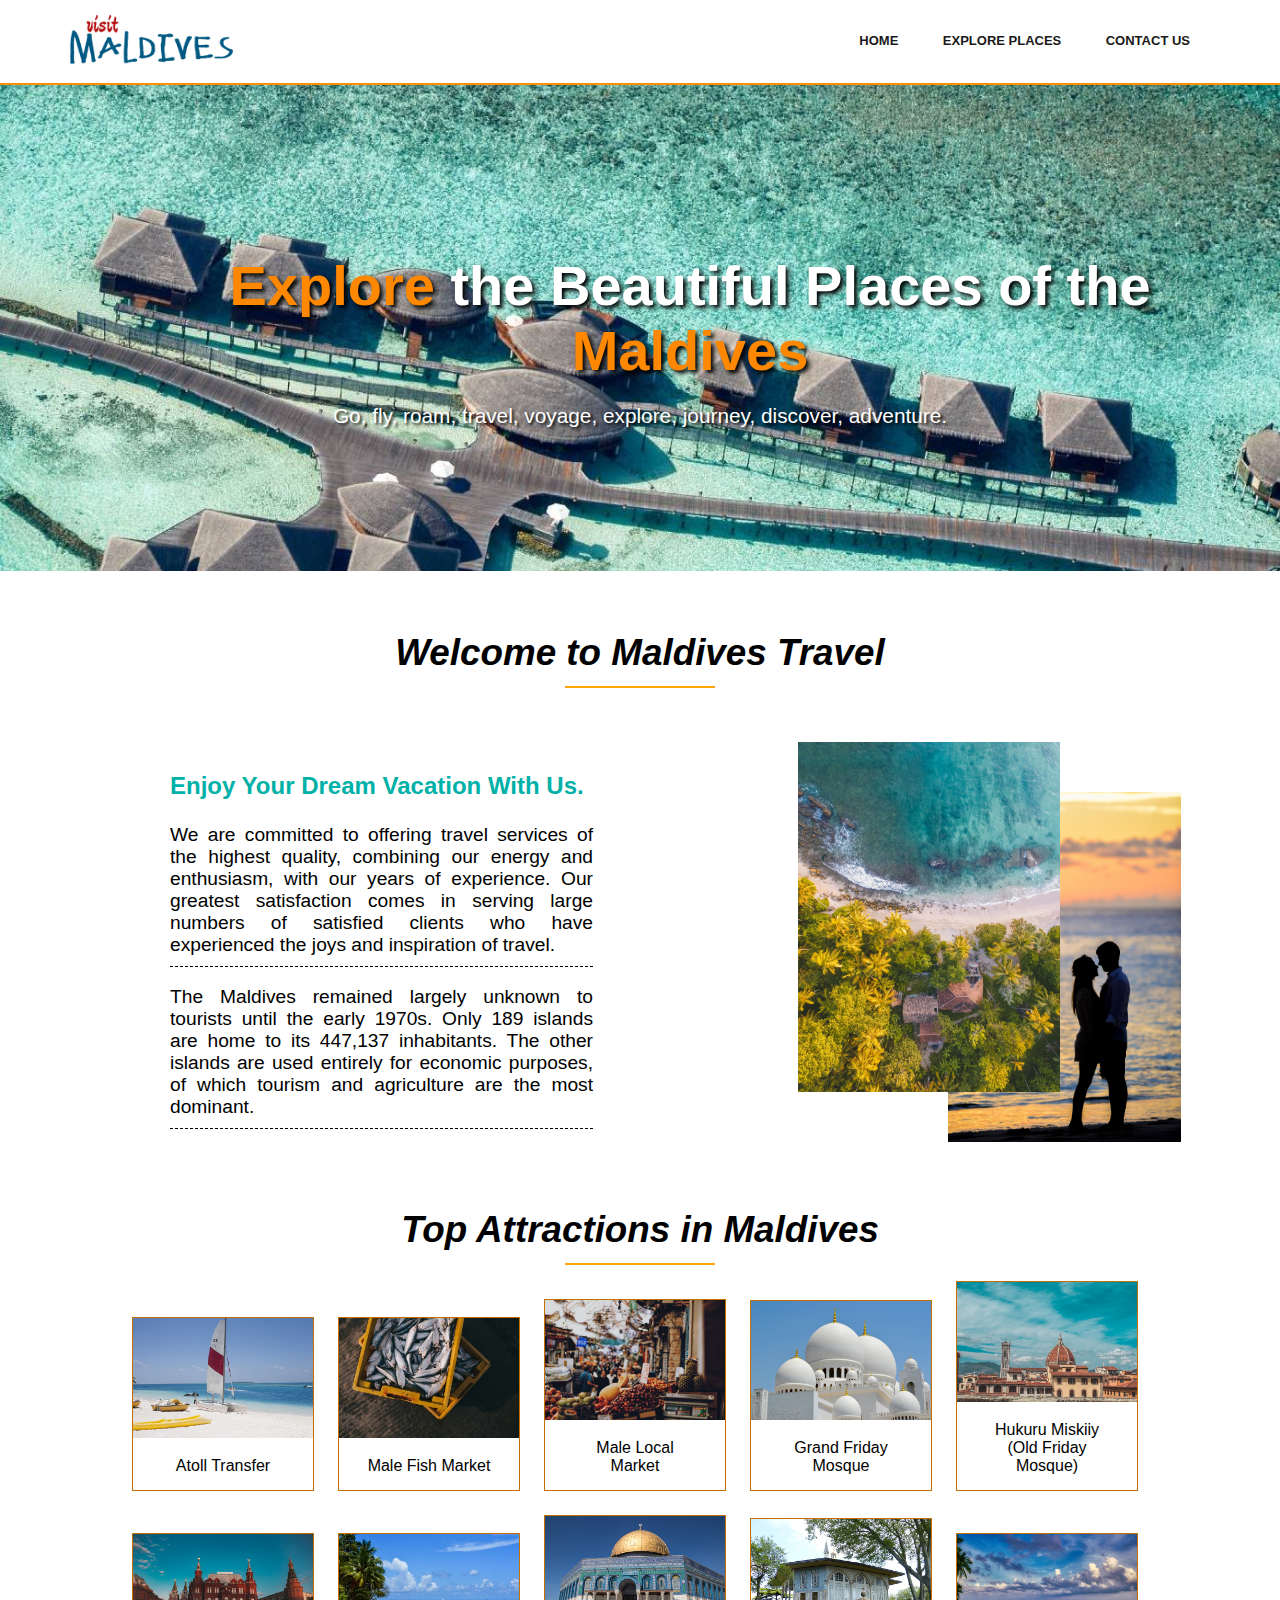
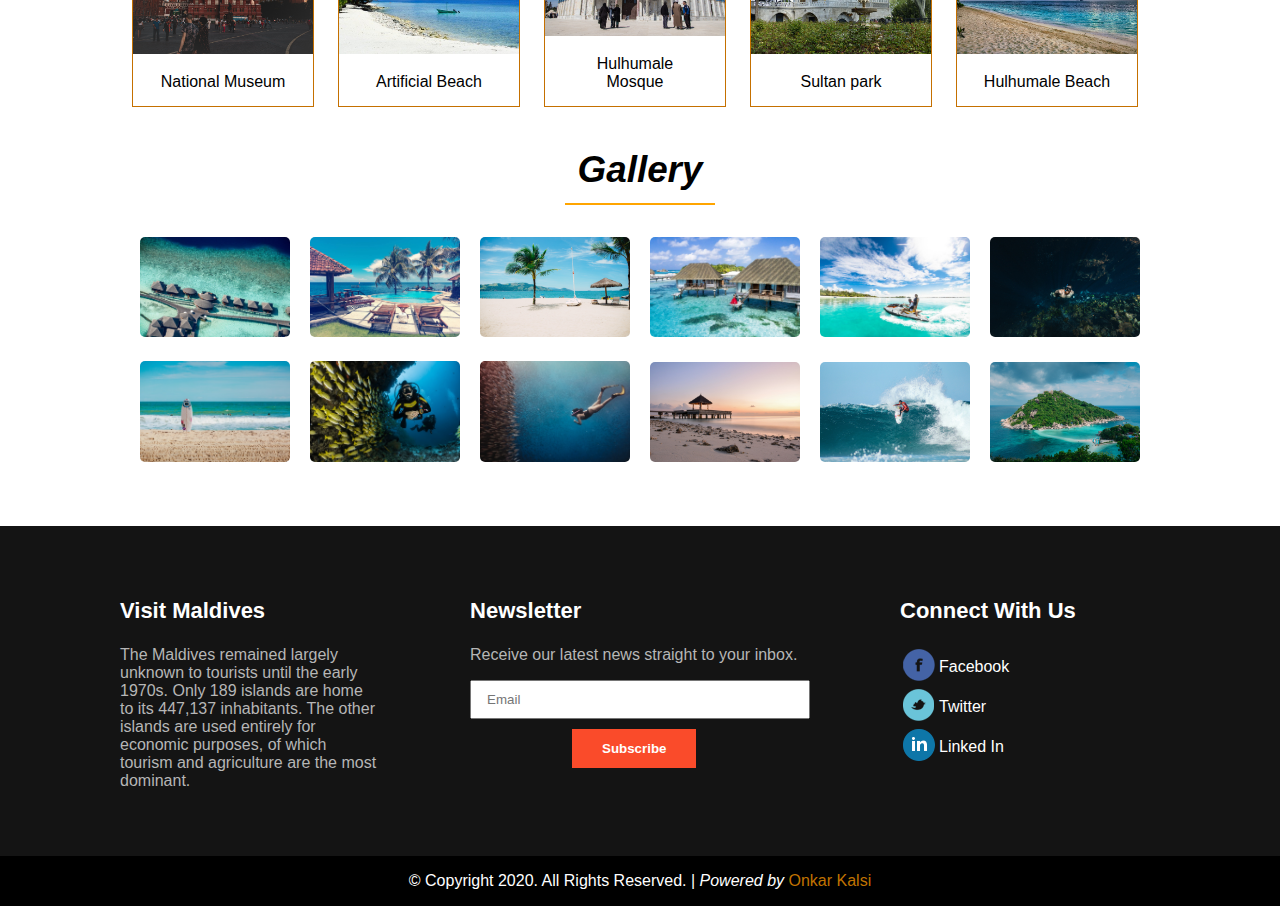
<file: index.html>
<!DOCTYPE html>
<html lang="en">
<head>
    <meta charset="UTF-8">
    <link rel="stylesheet" href="css/header&footer.css">
    <link rel="stylesheet" href="css/main.css">
    <link rel="stylesheet" href="jquery-ui/jquery-ui.css">
    <link rel="stylesheet" href="lightbox/css/lightbox.min.css">

    <script src="https://code.jquery.com/jquery-3.5.1.min.js"></script>
    <script src="jquery-ui/jquery-ui.js"></script>
    <script src="lightbox/js/lightbox.min.js"></script>
    <script src="js/main.js" defer=true></script>

    <title>Visit Maldives</title>
</head>
<body>
    <header>
        <div id="h-margin">
            <a href="index.html"><img src="images/Logo.png" alt="Logo"></a>
            <nav>
                <ul>
                    <li><a href="index.html">Home</a></li>
                    <li><a href="places.html">Explore Places</a></li>
                    <li><a href="contact.html">Contact Us</a></li>
                </ul>
            </nav>
        </div>
    </header>
    <!-- Main section starts -->
    <main>
        <!-- banner slideshow section -->
        <section id="slideshow">
            <article>
                <h1><span class="h1-span">Explore</span> the Beautiful Places of the 
                    <span class="h1-span">Maldives</span></h1>
                <p>Go, fly, roam, travel, voyage, explore, journey, discover, adventure.</p>
            </article>
        </section>
        <!-- welcome section  -->
        <section id="welcome">
            <article>
                <div class="heading"><h2>Welcome to Maldives Travel</h2>
                    <span class="underline"></span></div>
                 <div class="block2"><img src="images/welcome.jpg" alt="Welcome Traveller" class="imgPosition">
                        <img src="images/welcome2.jpg" alt="Maldives Travel">
                    </div>
                    <div class="block1"><h3>Enjoy Your Dream Vacation With Us.</h3>
                        <p>We are committed to offering travel services of the highest quality, 
                        combining our energy and enthusiasm, with our years of experience.
                        Our greatest satisfaction comes in serving large numbers of satisfied 
                        clients who have experienced the joys and inspiration of travel.</p>
                        <p>The Maldives remained largely unknown to tourists until the early 1970s.
                             Only 189 islands are home to its 447,137 inhabitants. The other islands
                              are used entirely for economic purposes, of which tourism and agriculture
                               are the most dominant.</p>
                    </div>
            </article>
        </section>
        <div class="clearfix"></div>
        <!-- Top attraction section -->
        <section >
            <article>
                <div class="heading">
                    <h2>Top Attractions in Maldives</h2>
                    <span class="underline"></span>
                </div>
                <div id="places">
                </div>
            </article>
        </section>
        <!-- Gallery section -->
        <section>
            <article>
                <div class="heading"><h2>Gallery</h2>
                    <span class="underline"></span></div>
                    <br>
                <div id="gallery"></div>
            </article>
        </section>
    </main>
    <!-- Footer section starts -->
    <footer>
        <div class="flex-container">
            <div class="item1">
                <h3>Visit Maldives</h3>
                <p>The Maldives remained largely unknown to tourists until the early 1970s.
                     Only 189 islands are home to its 447,137 inhabitants. The other 
                     islands are used entirely for economic purposes, of which tourism and 
                     agriculture are the most dominant. </p>
            </div>
            <div class="item2">
                <h3>Newsletter</h3>
                <p>Receive our latest news straight to your inbox.</p>
                <input type="text" placeholder="Email">
                <button>Subscribe</button>
            </div>
            <div class="item3">
                <h3>Connect With Us</h3>
                <table>
                    <tr>
                        <td><a href="#facebook"><img src="images/facebook.png" alt="Facebook Icon"></a></td>
                        <td><a href="#facebook">Facebook</a></td>

                    </tr>
                    <tr>
                        <td><a href="#twitter"><img src="images/twitter.png" alt="Twitter Icon"></a></td>
                        <td><a href="#twitter">Twitter</a></td>
                    </tr>
                    <tr>
                        <td><a href="#linkedin"><img src="images/linkedin.png" alt="Linked in Icon"></a></td>
                        <td><a href="#linkedin">Linked In</a></td>
                    </tr>
                </table>
            </div>
        </div>
        <p id="tooltip"> &copy; Copyright 2020. All Rights Reserved. | <span>Powered by </span>
        <a href="#" title="Onkar Singh Kalsi">Onkar Kalsi</a></p>
       
    </footer>
</body>
</html>
</file>
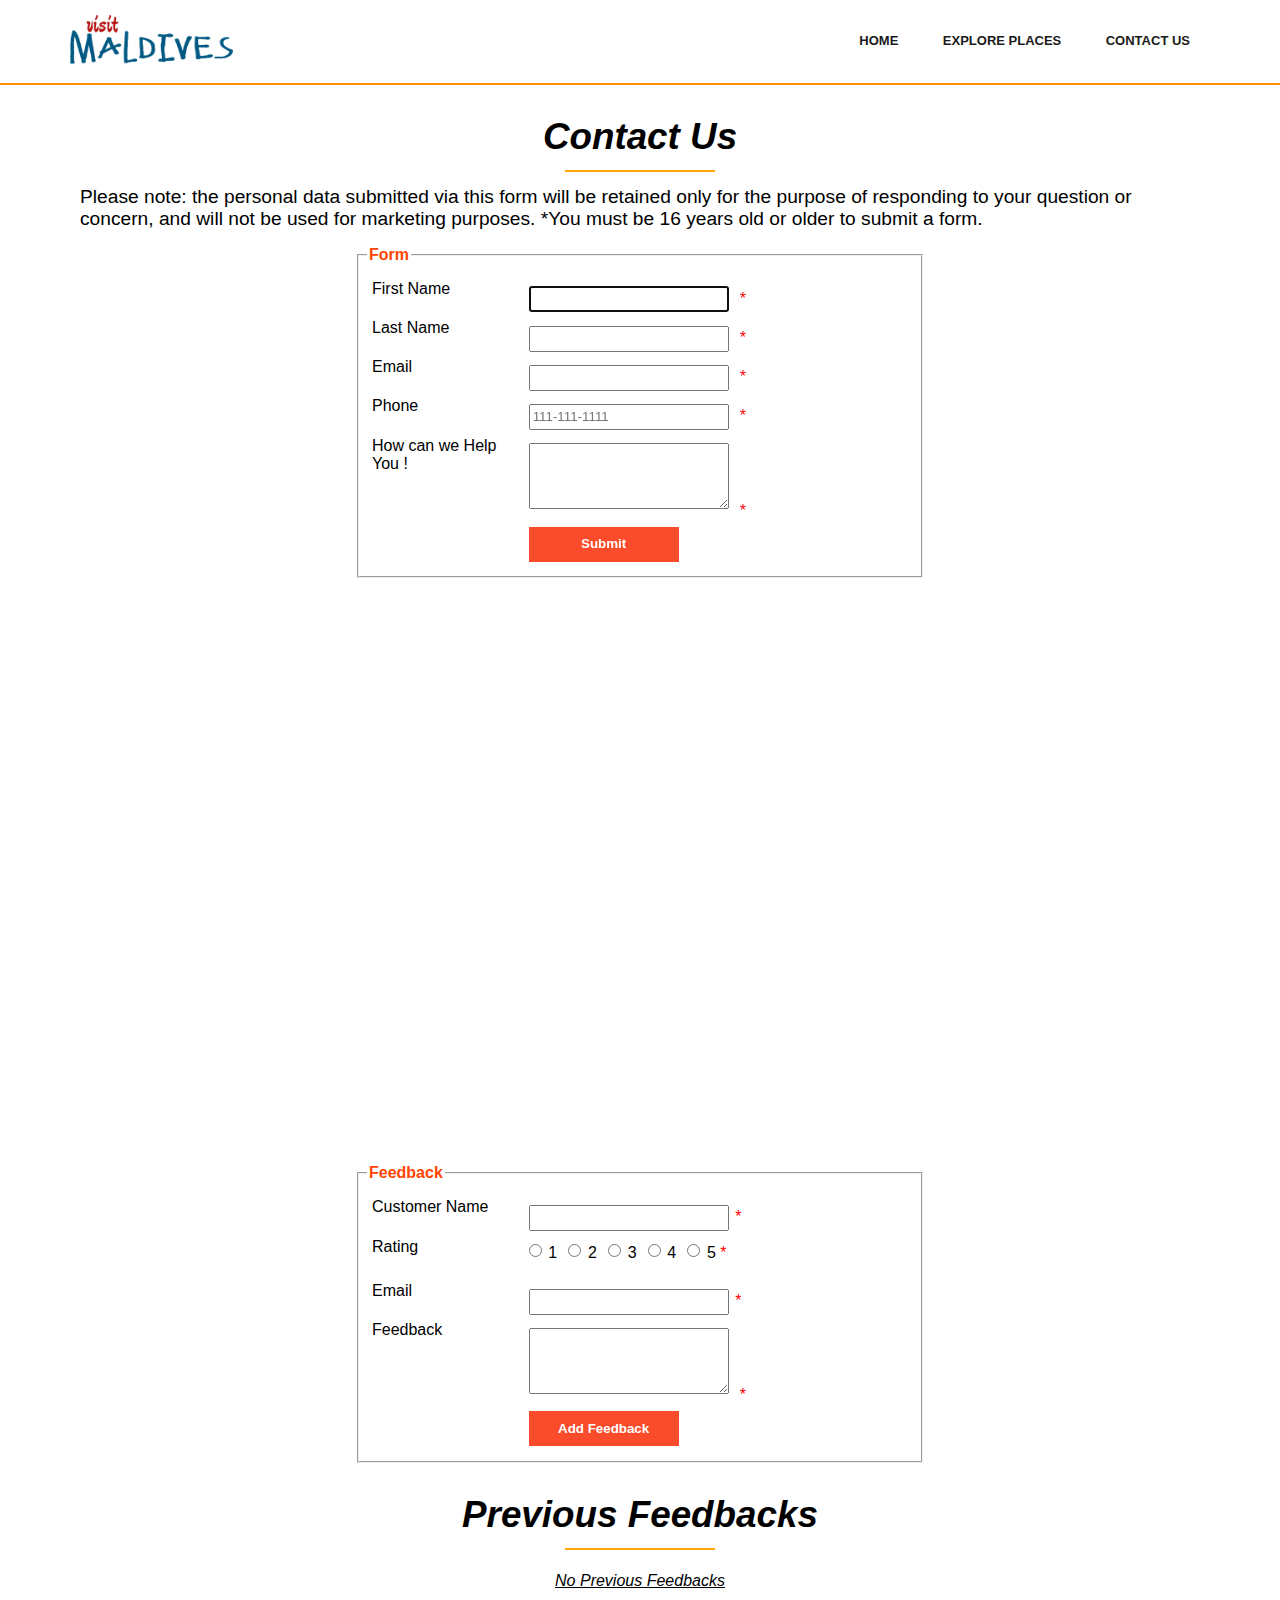
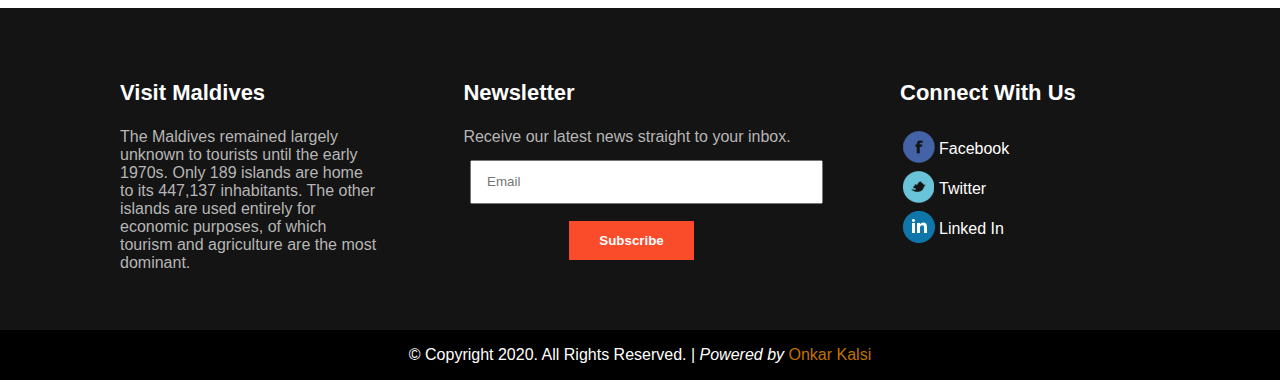
<file: contact.html>
<!DOCTYPE html>
<html>
<head>
    <meta charset="utf-8">
    <title>Visit Maldives :: Contact Us</title>
    <link rel="stylesheet" href="css/contact.css">
    <link rel="stylesheet" href="css/header&footer.css">
    <link rel="stylesheet" href="jquery-ui/jquery-ui.css">
   <script src="https://code.jquery.com/jquery-3.1.1.min.js"></script>
   <script src="jquery-ui/jquery-ui.js"></script>
    <script src="js/contact.js" defer=true></script>
    <style>

    </style>
    </head>
<body>
    <!-- header navigation starts -->
    <header>
        <div id="h-margin">
            <a href="index.html"><img src="images/Logo.png" alt="Logo"></a>
            <nav>
                <ul>
                    <li><a href="index.html">Home</a></li>
                    <li><a href="places.html">Explore Places</a></li>
                    <li><a href="contact.html">Contact Us</a></li>
                </ul>
            </nav>
        </div>
    </header>
    <!-- Main section of body starts -->
    <main>
        <!-- contact form section -->
        <section>
            <article>
                <div class="heading"><h2>Contact Us</h2>
                    <span class="underline"></span></div>
                <p class="para">Please note: the personal data submitted via this form will be retained only for the purpose of responding to your question or concern, and will not be used for marketing purposes. *You must be 16 years old or older to submit a form.</p>
                
                
                <form id="email_form" name="email_form"  method="get" action="success.html">
                    <fieldset>
                        <legend>Form</legend>
                        <label>First Name</label>
                    <input type="text" name="first_name" id="first_name">
                    <span>*</span><br>
                    
                    <label>Last Name</label>
                    <input type="text" name="last_name" id="last_name">
                    <span>*</span><br>
                    <label>Email </label>
                    <input type="text" name="email" id="email">
                    <span>*</span><br>
                            
                    <label>Phone</label>
                    <input type="text" name="phone" id="phone" placeholder="111-111-1111">
                    <span>*</span><br>
                    
                    
                    <label>How can we Help You !</label>
                    <textarea name="message" id="message" rows="3" cols="50"></textarea>
                    <span>*</span><br>
                    
                    <label>&nbsp;</label>
                    <input type="submit" id="button" value="Submit">
                    </fieldset>
                    </form>
                </article>
            </section>
            <!-- Google map section -->
                <section>
                    <div id="map">
                    <iframe src="https://www.google.com/maps/embed?pb=!1m18!1m12!1m3!1d7964.895431836283!2d72.79596262146782!3d3.4832087489084227!2m3!1f0!2f0!3f0!3m2!1i1024!2i768!4f13.1!3m3!1m2!1s0x3b47294b61a07755%3A0x54051949a05f2915!2sSun%20Island%20Resort!5e0!3m2!1sen!2sin!4v1597576475400!5m2!1sen!2sin" width="100%" height="550" frameborder="0" style="border:0;" allowfullscreen="" aria-hidden="false" tabindex="0"></iframe> <br>
                </div>
                </section>
                
                <!-- Feedback form section -->
                <section>
                    <article>
                <form id="rating_form" name="rating_form"  method="get" >
            
                <fieldset>
                    <legend>Feedback</legend>
                <div id="feedback">
                    
                    <label>Customer Name</label>
                    <input type="text" name="customer" id="customer"><span>*</span><br>
                    
                    <label>Rating</label>
                    <div>
                    <input type="radio" value="1" name="r" id="r1" required="required"/>1
                    <input type="radio" value="2" name="r" id="r2" required="required"/>2
                    <input type="radio" value="3" name="r" id="r3" required="required"/>3
                    <input type="radio" value="4" name="r" id="r4" required="required"/>4
                    <input type="radio" value="5" name="r" id="r5" required="required"/>5
                    <span class="rValid">*</span>
                    </div>
                    <br>
                    
                    <label>Email</label>
                    <input type="text" name="email_address" id="email_address"><span>*</span><br>
                    
                    <label>Feedback</label>
                    <textarea id="myfeedback" rows="3" cols="50"></textarea> <span>*</span>
                    <br>
                    <label>&nbsp;</label>
                    <input type="button" name="submit" id="mybutton" value="Add Feedback"><br>
                </div>
                </fieldset>
                </form>
        
            </article>
        </section>
        <!-- Displaying previous feedback section -->
        <section>
            <article>
                <div class="heading"><h2>Previous Feedbacks</h2>
                    <span class="underline"></span></div>
                    <div id="feed">
                        <br>
                         <span class="noFeed">No Previous Feedbacks</span> 
                        <br>
                    </div>

        </article>
    </section>
    
    </main>
        <!-- Footer section starts -->
        <footer>
            <div class="flex-container">
                <div class="item1">
                    <h3>Visit Maldives</h3>
                    <p>The Maldives remained largely unknown to tourists until the early 1970s.
                         Only 189 islands are home to its 447,137 inhabitants. The other 
                         islands are used entirely for economic purposes, of which tourism and 
                         agriculture are the most dominant. </p>
                </div>
                <div class="item2">
                    <h3>Newsletter</h3>
                    <p>Receive our latest news straight to your inbox.</p>
                    <input type="text" placeholder="Email">
                    <button>Subscribe</button>
                </div>
                <div class="item3">
                    <h3>Connect With Us</h3>
                    <table>
                        <tr>
                            <td><a href="#facebook"><img src="images/facebook.png" alt="Facebook Icon"></a></td>
                            <td><a href="#facebook">Facebook</a></td>
    
                        </tr>
                        <tr>
                            <td><a href="#twitter"><img src="images/twitter.png" alt="Twitter Icon"></a></td>
                            <td><a href="#twitter">Twitter</a></td>
                        </tr>
                        <tr>
                            <td><a href="#linkedin"><img src="images/linkedin.png" alt="Linked in Icon"></a></td>
                            <td><a href="#linkedin">Linked In</a></td>
                        </tr>
                    </table>
                </div>
            </div>
            <p id="tooltip"> &copy; Copyright 2020. All Rights Reserved. | <span>Powered by </span>
                <a href="#" title="Onkar Singh Kalsi">Onkar Kalsi</a></p>
           
        </footer>
</body>
</html>
</file>
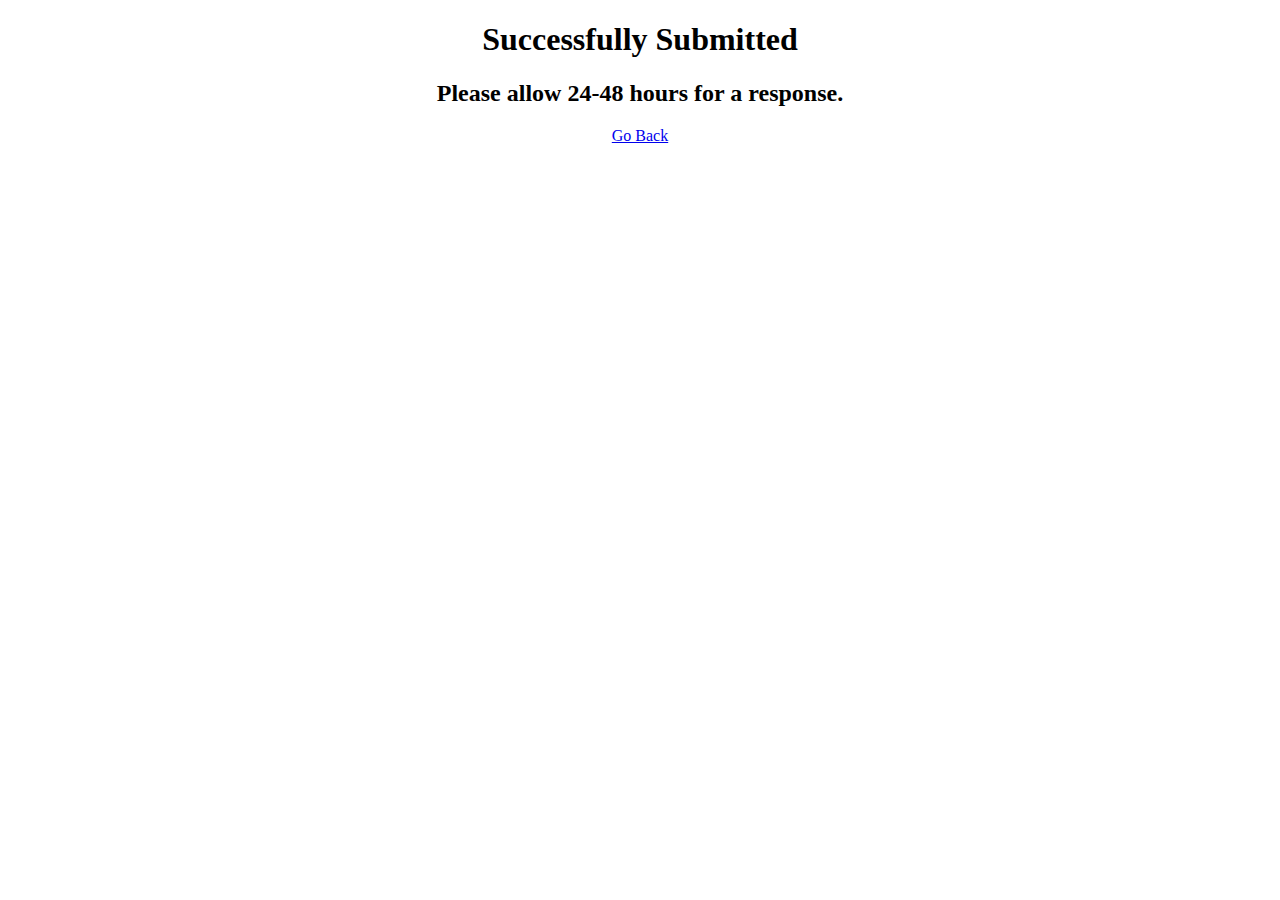
<file: success.html>
<!DOCTYPE html>
<html>
    <head>
        <title>Visit Maldives :: Successful Submit</title>
    <link rel="stylesheet" href="css/contact.css">
    </head>
    <body>
       <h1>Successfully Submitted </h1>
      <h2>Please allow 24-48 hours for a response.</h2>
      <a href="contact.html" class="back">Go Back</a>
    </body>
</html>
</file>
<file: css/header&footer.css>
:root {
    --pColor: #0f4c75;
    --s1Color: #fd8f00;
    --color1: #fa4b2a;
    --color2: #464646;
}

*{
    box-sizing: border-box;
}

body {
    margin: 0;
    padding: 0;
    font-family:  'Gill Sans', 'Gill Sans MT', Calibri, 'Trebuchet MS', sans-serif
    ;
}

header {
    background-color: rgb(255, 255, 255);
    border-bottom: 2px solid rgb(255, 145, 0);
}
#h-margin {
    display: flex;
    justify-content: space-between;  
}

[alt='Logo'] {
    height: 50px;
}

nav ul {
    list-style-type: none;
}

nav li {
    display: inline-block;
    padding: 15px 20px;
    font-weight: bold;
}

header a {
    text-transform: uppercase;
    text-decoration: none;
    font-size: 13px;
    color: rgb(26, 26, 26);
    padding: 15px 0px;
    transition: all 0.35s;
}

header a:hover {
    color: var(--s1Color);
}


#h-margin, article {
    width: 1140px;
    margin-left: auto;
    margin-right: auto;
}



.heading {
    text-align: center;
}
.heading h2 {
    
    font-size: 2.3em;
    font-style: italic;
    margin-bottom: 0px;
}
.underline {
    display: inline-block;
    height: 2px;
    width: 150px;
    background-color: orange;
}




footer {
    background-color: rgb(20, 20, 20);
}

.flex-container {
    width: 1140px;
    margin: 0 auto;
    padding: 50px;
    display: flex;
    flex-flow: row wrap;
    justify-content: space-between;
}

.item1, .item3 {
    width: 260px;
}
.item2 {
    width: 420;
}

.item2 input {
    width: 100%;
    padding: 10px 15px;
}

.item2 button {
    margin: 10px 30%;
    border: none;
    padding: 12px 30px;
    font-weight: bold;
    color: white;
    background-color: var(--color1);
}

.item2 button:hover {
    cursor: pointer;
    background-color: #ff6141;
}

.item3 a{
    text-decoration: none;
    color: white;
}

#tooltip{
    margin: 0;
    text-align: center;
    height: 50px;
    line-height: 50px;
    background-color: black;
    color: white;
}

footer h3 {
    color: white;
    font-size: 22px;
}

footer p {
    color: rgb(182, 182, 182);
}

footer p span {
    font-style: italic;
}

#tooltip a {
    text-decoration: none;
    color: rgb(192, 115, 0);
}
</file>
<file: css/main.css>
article {
    padding: 0 50px;
}

#slideshow {
    text-align: center;
    height: 38vw;
    overflow: auto;
}

#slideshow h1 {
    min-width: 1140px;
    font-size: 3.5em;
    width: 70%;
    margin: 0 auto;
    margin-top: 3em;
    color: white;
    text-shadow: 3px 3px 4px black;
}

#slideshow p {
    color: white;
    font-size: 1.3em;
    text-shadow: 2px 2px 3px black;
}

.h1-span {
    color: rgb(255, 136, 0);
}

#welcome img {
    height: 350px;
    width: auto;
}
#welcome article {
    padding: 30px 100px;
}
.imgPosition {
    position: absolute;
    top: 50px;
    left: 150px;
    z-index: -1;
}
.block1 {
    width: 45%;
    margin-top: 80px;
}
.block2 {
    margin: 50px;
    float: right;
    position: relative;
}

.block1 h3 {
    color: rgb(0, 177, 168);
    font-size: 1.5em;
}

.block1 p {
    text-align: justify;
    font-size: 1.2em;
    padding-bottom: 10px;
    border-bottom: 1px dashed black;
}

.clearfix { clear: both;}

#gallery {
    text-align: center;
    margin-bottom: 50px;
}

#gallery a {
    display: inline-block;
    padding: 10px;
    transition: all .5s;
}
#gallery a:hover {
    transform: scale(1.1);
}

#gallery img{
    border-radius: 5px;
    width: 150px;
    height: auto;
    cursor: pointer;
}

 .imageList {
    display: inline-block;
    width: 182px;
    height: auto;
    margin: 12px;
    border: 1.5px solid rgb(197, 112, 0);
}
.imageList img {
    width: 100%;
    height: auto;
}
.imageList p{
    margin: 5px;
}
.container {
    text-align: center;
    padding: 10px 20px;
}
</file>
<file: css/contact.css>
form {
    width: 50%;
    margin: 0 auto;
}

fieldset {
    margin-top: 1em;
    margin-bottom: 1em;
    padding: .5em;
}
legend {
    color: orangered;
    font-weight: bold;
    font-size: 1em;
    margin-bottom: 0.5em;
}
label {
	float: left;
    margin-left: 5px;
    width: 150px; 
}
input, select,textarea {
    margin: 0.5em;
    line-height: 1.5em;

}
input[type='button'], input[type='submit']{
    width:150px;
    height: 35px;
    color: white;
    font-weight: bold;
    border: none;
    background-color: var(--color1);
    
}

[type='text'], textarea {
    width: 200px;
}
h1,h2{
    text-align: center;
}

input.left {
	width: 1em;
	padding-left: 0;
}
p {
	margin-top: 0;
	margin-bottom: .5em;
}
main span{
    color: red;
}

.para {
    font-size: 1.2em;
    margin: 10px;
}

article table {
    width: 50%;
    margin: 20px auto;
    box-shadow: 0px 0px 4px 0px rgba(0,0,0,0.46);

}
table th {
    vertical-align: top;
    text-align: right;
    font-style: italic;
    width: 150px;
}

.noFeed {
    color: black;
    text-decoration: underline;
    display: block;
    font-style: italic;
    text-align: center;
}

.back{
    display: block;
    text-align: center;
}
</file>
